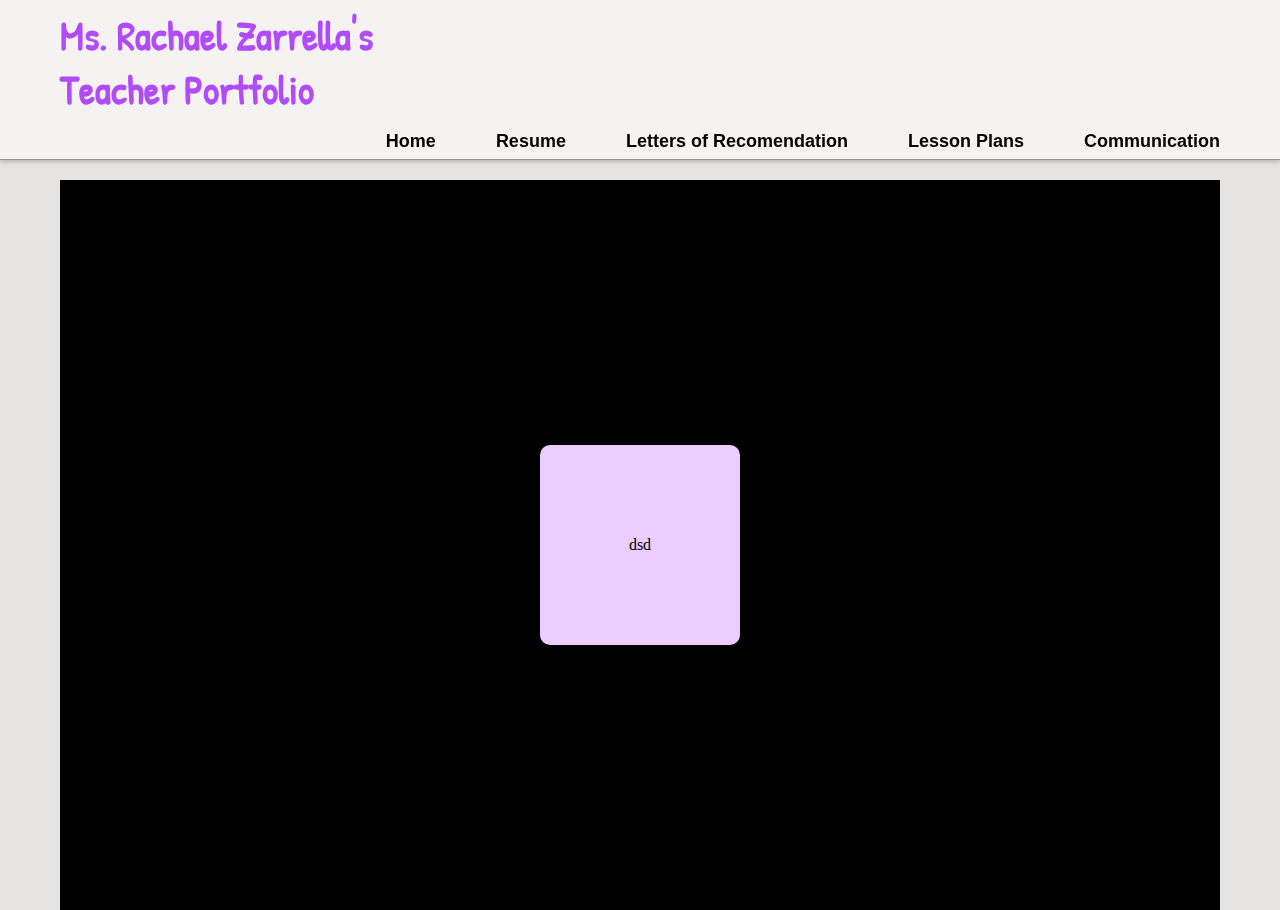
<file: resume.html>
<!DOCTYPE html>
<html>
	<head>
		<title>Rachael Zarrella's Portfolio</title>
		<link href="https://fonts.googleapis.com/css2?family=Patrick+Hand&display=swap" rel="stylesheet">
		<link rel="stylesheet" href="styles/general.css">
		<link rel="stylesheet" href="styles/nav-bar.css">
		<link rel="stylesheet" href="styles/main-page.css">
		<link rel="stylesheet" href="styles/resume.css">
	</head>
	<body>
		<nav class="nav-bar">
			<div class="rachael-name-logo-navbar">
				<div>
					Ms. Rachael Zarrella's
				</div>
				<div>
					Teacher Portfolio
				</div>
			</div>
			<div class="nav-button-container">
				<a href="index.html" class="nav-button">
					Home
				</a>
				<a href="resume.html" class="nav-button">
					Resume
				</a>
				<div class="nav-button">
					Letters of Recomendation
				</div>
				<div class="nav-button">
					Lesson Plans
				</div>
				<div class="nav-button">
					Communication
				</div>
			</div>
		</nav>

		<main>
			<section class="resume-toptile-container">
				<div class="resume-picture-container">
					<img>
					dsd
				</div>
				
			</section>
			<section class="resume-bottomtile-container">
				<div class="resume-file-container">

				</div>

			</section>
		</main>

	</body>
</html>
</file>
<file: styles/general.css>
/* Global behaviors */
* {
    box-sizing: border-box; /* Includes padding in calculated width/height percentages to avoid horizontal scroll bars */
  }
  
  p {
      font-family: Arial;
      margin-top: 0;
      margin-bottom: 0;
  }
  
  body {
      /* This style below will be inherited */
      background-color: #e6e3e3;
      margin: 0;
  }
  
  main {
    /*Auto resize main page items and also sex max width for resizing*/
      margin-top: 180px;
      margin-left: auto;
      margin-right: auto;
      padding: 0 20px;
      max-width: 1200px;
  }
</file>
<file: styles/nav-bar.css>
.nav-bar {
	font-family: Arial;
	display: flex;
	height: 160px;
	flex-direction: row;
	align-items: center;
	justify-content: space-between;
	position: fixed;
	top: 0;
	right: 0;
	left: 0;
	border-bottom: 0.5px solid rgb(147, 147, 147);
	padding: 0 60px; 	/* Use to push nav buttons away from hugging left/right side of webpage directly */
	background-color: #F4F3F2;
	flex-wrap: wrap; /* Prevent horizontal scroll on some screens */
	box-shadow: 0 2px 4px 0 rgba(0,0,0,.2);
}

.rachael-name-logo-navbar {
	display: flex;
	flex-direction: column;
	align-items: flex-start;
	justify-content: center;
	font-family: 'Patrick Hand', Arial;
	font-size: 40px;
	font-weight: 900;
	color: #b14bfa;
  max-width: 500px;
  flex-shrink: 0;
}

.nav-button-container {
  display: flex;
	flex-direction: row;
  gap: 60px;
  flex-wrap: wrap;
  justify-content: flex-end;
  align-items: center;
  flex-grow: 1;
  flex-shrink: 1;
  min-width: 900px;
}


.nav-button {
  font-size: 18px;
  font-weight: 600;
  cursor: pointer;
  margin: 0;
  color: black;
  text-decoration: none;
}

.nav-button:hover {
	text-decoration: underline;
	color: #aa88cc;
}
</file>
<file: styles/main-page.css>
.welcome-tile-container {
    display: flex;
    flex-direction: row;
    background-color: #e6e3e3;
    height: 600px;
    width: 100%;
    font-family: Arial;
}

.welcome-left-container {
    flex: 0.8;
    display: flex;
    flex-direction: column;
    align-items: flex-start;
    justify-content: flex-start;
    padding-left: 50px;
    padding-top: 20px;
}

.welcome-right-container {
    flex: 1.2;
    display: flex;
    flex-direction: column;
    align-items: flex-start;     
    justify-content: flex-start;
}

.welcome-left-box {
    display:flex;
    align-items: center;
    justify-content: center;
    width: 60%;
    height: auto;
    background-color: #edccff;
    border-radius: 10px;
}

.welcome-left-box img {
    max-width: 100%;
    max-height: 100%;
    object-fit: contain;
}

.welcome-right-textbox {
    display: flex;
    flex-direction: column;
    padding: 20px 0px;
}

.welcome-right-title {
    font-size: 30px;
    font-weight: 700;
    color:#b14bfa;
    margin-bottom: 10px;
}

.welcome-right-text {
    font-size: 18px;
    line-height: 2.0;
}

.welcome-right-images {
    display: flex;
    flex-direction: row;
    align-items: center;
    justify-content: center;
    gap: 60px;
    padding: 40px 40px;
    max-height: 200px;
    width: 100%;
    flex-wrap: wrap; 

}

.welcome-right-images img {
    max-width: 60px;       /* adjust size based on design */
    max-height: 60px;
    width: auto;
    height: auto;
    object-fit: contain;
}

.welcome-left-contact {
    width: 50%;  /* Match width of box */
    padding-top: 20px;  /* Space between image and contact info */
    text-align: left;
    font-size: 14px;
}

.contact-title-container {
    margin-bottom: 5px;
}

.contact-title-text {
    font-size: 20px;
    font-weight: 700;
    color: #b14bfa;
}

.contact-info-container {
    font-size: 16px;
    line-height: 1.8;
    display: flex;
    flex-direction: column;
    gap: 5px;
}
</file>
<file: styles/resume.css>
.resume-toptile-container {
    display: flex; 
    align-items: center;
    justify-content: center;
    height: 730px;
    width: 100%;
    background-color: black;
}

.resume-picture-container {
    display: flex;
    align-items: center;
    justify-content: center;
    background-color: #edccff;
    width: 200px;
    height: 200px;
    border-radius: 10px;
}
</file>
